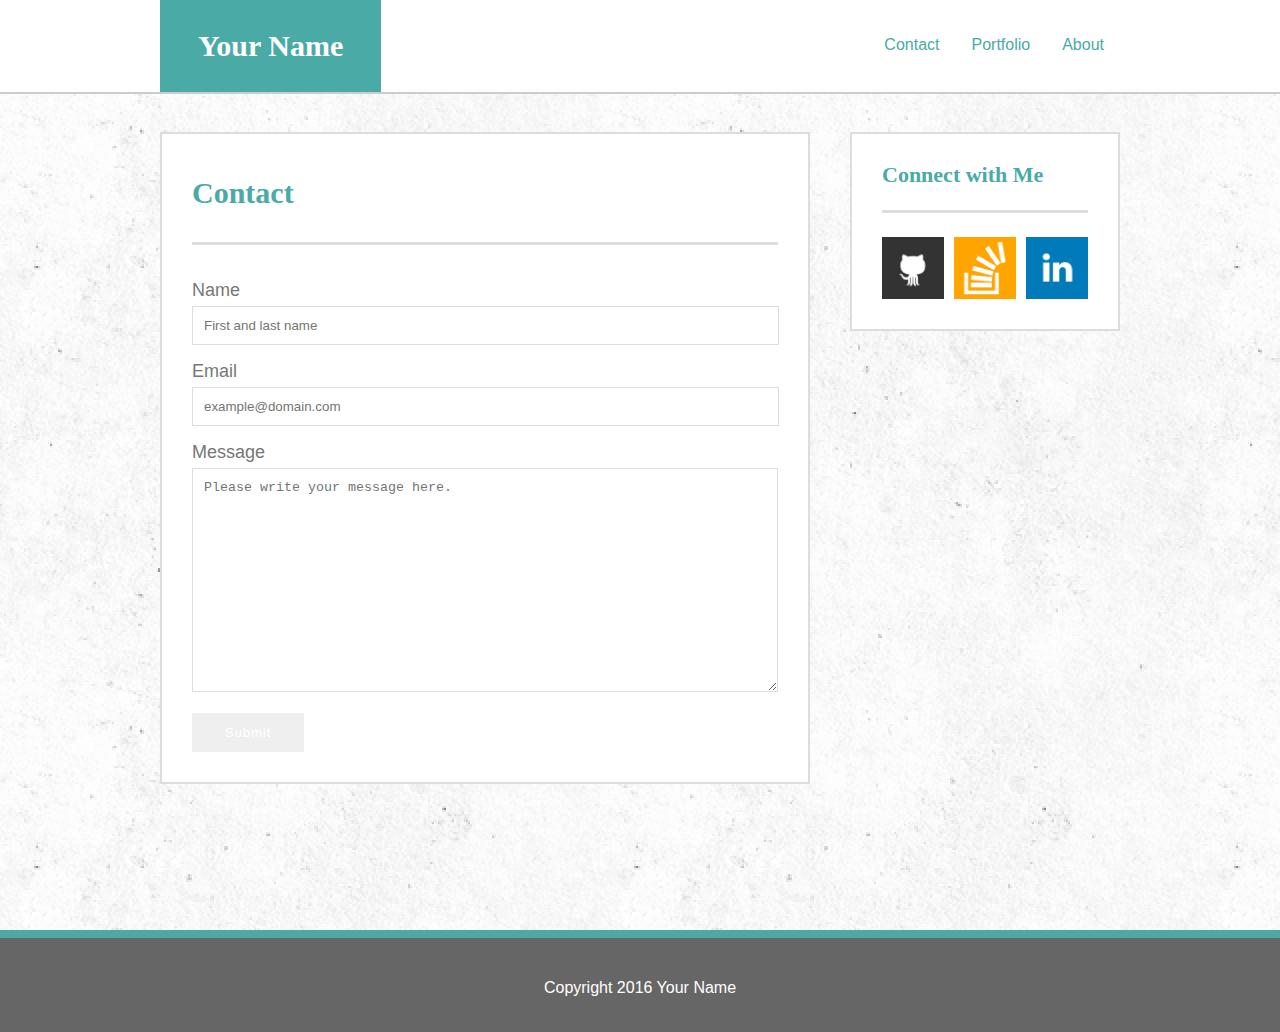
<file: contact.html>
<!DOCTYPE html>
<html>
<head>
	<title>Your Name</title>
	<link rel="stylesheet" type="text/css" href="assets/css/reset.css">
	<link rel="stylesheet" type="text/css" href="assets/css/style.css">
</head>
<body>
	<header>
		<nav>
			<ul>
				<h1 class="name"><a href="index.html">Your Name</a></h1>
				<li><a href="index.html">About</a></li>
				<li><a href="portfolio.html">Portfolio</a></li>
				<li><a href="contact.html">Contact</a></li>
			</ul>
		</nav>
	</header>
	<div class="container">
		<main class="contact">
			<h2>Contact</h2>

			<form class="contact">
				<fieldset>
					<ol>
						<li>
							<label for=name>Name</label><br>
							<input id=name name=name type=text placeholder="First and last name" required>
						</li>
						<li>
							<label for=email>Email</label><br>
							<input id=email name=email type=email placeholder="example@domain.com" required>
						</li>
						<li>
							<label for=massage>Message</label><br>
							<textarea rows="4" cols="50" placeholder="Please write your message here."></textarea>
						</li>
					</ol>
				</fieldset>
				
				<fieldset>
					<button type=submit>Submit</button>
				</fieldset>
			</form>
			
		</main>

		<aside>
			<h3>Connect with Me</h3>
			<ul class="social">
				<li class="github"><a href="#github" title="GitHub"><!-- GitHub --></a></li>
				<li class="stackoverflow"><a href="#linkedin" title="Linkedin"><!-- Linkedin --></a></li>
				<li class="linkedin"><a href="#stackoverflow" title="Stack Overflow"><!-- Stack Overflow --></a></li>
			</ul>
		</aside>
	</div>
	<footer class="site-footer">
		<small>Copyright 2016 Your Name</small>
	</footer>
</body>
</html>
</file>
<file: assets/css/style.css>
/* 1. Basic Element Styles 
---------------------------------------------------------------*/

body {
	font-family: 'Arial', 'Helvetica Neue', Helvetica, sans-serif;
	color: #777777;
	background-color: #4aaaa5;
	background-image: url("../images/wall4_@2X.png");
}

h1, h2, h3, h4, h5, h6 {
	color: #4aaaa5;
	font-family: "Georgia", Times, "Times New Roman", Serif;
}

h1 a {
	padding: 31px 38px;
	background-color: #4aaaa5;
	color: white;
	float: left;
	text-decoration: none;
	text-align: center;
	font-size: 30px;
	font-weight: bold;
}

h2 {
	padding: 14px 0 34px 0;
	border-bottom: solid #dddddd 3px;
	font-family: 'Georgia', Times, Times New Roman, serif;
	font-weight: bold;
	font-size: 30px;
	margin: 0 0 30px 0;
}

h3 {
	font-size: 22px;
	font-weight: bold;
	border-bottom: solid #dddddd 3px;
	padding: 0 0 24px 0;
	margin-bottom: 24px;
}

/* 2. Navbar Styles 
---------------------------------------------------------------*/

nav {
	overflow: hidden;
	background-color: #ffffff;
	border-bottom: solid 2px #cccccc;
	margin-bottom: 38px;
}

nav ul {
	overflow: hidden;
	width: 960px;
	margin: 0 auto;
}

nav li {
	float: right;
}

nav li a {
	display: block;
	color: #4aaaa5;
	text-align: center;
	padding: 37px 16px;
	text-decoration: none;
}

nav li a:hover {
	background-color: #4aaaa5;
	color: white;
}

/* 3. Main Styles 
---------------------------------------------------------------*/

p {
	color: #777777;
	line-height: 30px;
}

.container {
	width: 960px;
	margin: auto;
	overflow: auto;
	clear: both;
}

main {
	width: 586px;
	/*height: 586px;*/
	background-color: #ffffff;
	border: solid 2px #dddddd;
	float: left;
	padding: 30px;
	margin: 0 20px 0 0;
}

img.headShot {
	float: left;
	margin: 0 30px 30px 0;
}

/* 4. Aside Styles 
---------------------------------------------------------------*/

aside {
	width: 206px;
	float: left;
	border: solid 2px #dddddd;
	background-color: #ffffff;
	margin: 0 0 0 20px;
	padding: 30px;
}

aside li {
	width: 62px;
	height: 62px;
	vertical-align: top;
	float: left;
}

aside li a {
	display: block;
	color: #4aaaa5;
	text-align: center;
	text-decoration: none;
	width: 100%;
	height: 100%;
}

aside li a:hover {
	background-size: 62px 62px;
}

.github {
	background-image: url(../images/icon_github.png);
	background-size: 62px 62px;
	background-repeat: no-repeat;
	padding-right: 10px;
}

.stackoverflow {
	background-image: url(../images/icon_stackoverflow.png);
	background-size: 62px 62px;
	background-repeat: no-repeat;
	padding-right: 10px;
}

.linkedin {
	background-image: url(../images/icon_linkedin.png);
	background-size: 62px 62px;
	background-repeat: no-repeat;
}

/* 5. Contact Styles 
---------------------------------------------------------------*/

form.contact ol li {
	line-height: 30px;
	margin-bottom: 11px;
}

form.contact label {
	font-size: 18px;
	width: 110px;
	margin-bottom: 11px;
}

form.contact input {
	border: solid 1px #dddddd;
	padding: 11px;
	width: 96%;
}

form.contact textarea {
	border: solid 1px #dddddd;
	width: 562px;
	height: 200px;
	padding: 11px;
}

form.contact button {
	background: 4aaaa5;
	border: none;
	color: #ffffff;
	display: block;
	letter-spacing: 1px;
	padding: 12px 33px;
	font-size: 13px;
}

form.contact button:hover {
	background: #1e2506;
	background: #666666;
	cursor: pointer;
}

/* 6. Portfolio Styles 
---------------------------------------------------------------*/

main.portfolio li {
	float: left;
	margin: 9px;
}

main.portfolio figure {
	position: relative;
}

main.portfolio figcaption {
	position: absolute;
	bottom: 20px;
	background-color: #4aaaa5;
	font-family: "Georgia", Times, "Times New Roman", Serif;
	font-size: 18px;
	color: white;
	padding: 20px;
	width: 86%;
}

/* 7. Footer Styles 
---------------------------------------------------------------*/

html, body {
	height: 100%;
}

.container {
	min-height: 100%;
	/* equal to footer height */
	margin-bottom: -142px; 
}

.container:after {
	content: "";
	display: block;
}

.site-footer, .container:after {
	height: 142px; 
}

.site-footer {
	background: orange;
}

.site-footer {
	background-color: #666666;
	text-align: center;
	color: white;
	border-top: solid 8px #4aaaa5;
	margin: 40px 0 0 0;
	height: 52px;
	padding: 42px 0 0 0;
}
</file>
